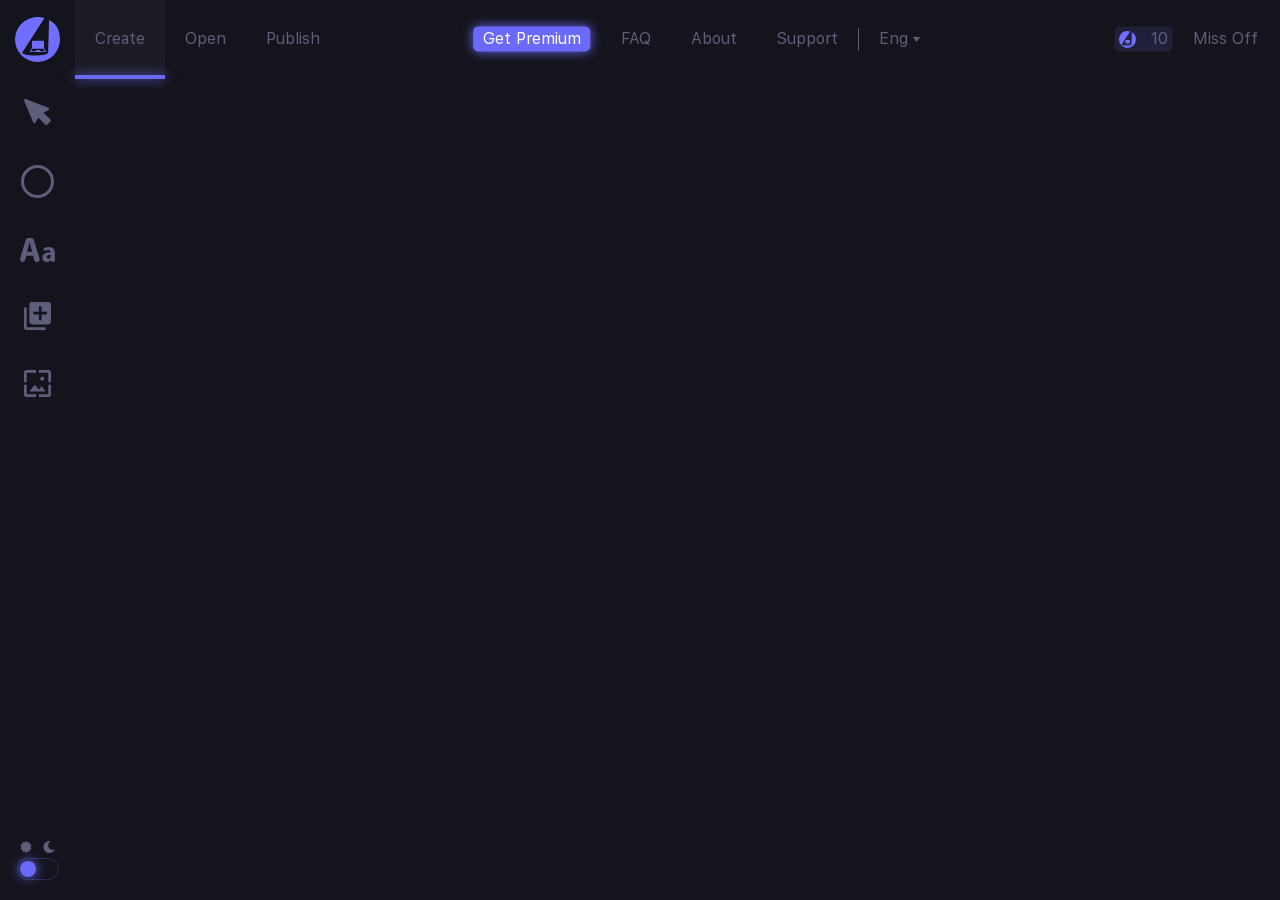
<file: dest/index.html>
<!DOCTYPE html>
<html lang="en">
<head>
  <meta charset="UTF-8">
  <meta name="viewport" content="width=device-width, initial-scale=1.0">
  <meta http-equiv="X-UA-Compatible" content="ie=edge">
  <link rel="stylesheet" href="./styles/main.css">
  <title>Конструктор</title>
</head>
<body>
  <div class="wrapper">
      <header class="header">
          <div class="header__right">
            <a href="#" class="header__logo logo">
              <img class="logo__img" src="images/content/logo.svg" alt="logo">
            </a>
            <ul class="header__menu menu">
              <li class="menu__item menu__item--active">
                <a href="#" class="menu__link">
                  Create
                </a>
              </li>
              <li class="menu__item">
                <a href="#" class="menu__link">
                  Open
                </a>
              </li>    
              <li class="menu__item">
                <a href="#" class="menu__link">
                  Publish
                </a>
              </li>
            </ul>
          </div>
          <div class="header__left">
            <div class="header__menus">
                <ul class="header__menu menu">
                    <li class="menu__item">
                      <a href="#" class="menu__link menu__link--highlighted">
                        Get Premium
                      </a>
                    </li>
                    <li class="menu__item">
                      <a href="#" class="menu__link">
                        FAQ
                      </a>
                    </li>    
                    <li class="menu__item">
                      <a href="#" class="menu__link">
                        About
                      </a>
                    </li>
                    <li class="menu__item">
                        <a href="#" class="menu__link">
                          Support
                        </a>
                      </li>
                  </ul>
              <div class="header__lang lang">
                <a href="#" class="lang__link">
                  <div class="lang__text">Eng</div>
                  <svg class="lang__angle">
                    <use xlink:href="images/sprite.svg#angle"></use>
                  </svg>
                </a>
              </div>
            </div>
            <div class="header__info">
              <div class="header__web-num web-num">
                <a href="#" class="web-num__logo logo logo--web-num">
                  <img src="images/content/logo.svg" alt="" class="logo__img">
                </a>
                <div class="web-num__text">10</div>
              </div>
              <a href="#" class="header__miss-off">Miss Off</a>
            </div>
          </div>
        </header>
    <main class="main">
      <div class="tool-bar">
        <ul class="tool-bar__tools tools">
          <li class="tools__item">
            <div href="#" class="tools__link">
              <img src="images/content/tool_1.svg" alt="tool" class="tools__icon">
              <ul class="tools__dropdown dropdown">
                  <li class="dropdown__item"><a href="#" class="dropdown__link">
                      <div class="dropdown__icon-box">
                        <svg class="dropdown__icon">
                          <use xlink:href="images/sprite.svg#cursor"></use>
                        </svg>
                      </div>
                      <span class="dropdown__text">Select</span>
                    </a>
                  </li>
                </li>
                <li class="dropdown__item">
                  <a href="#" class="dropdown__link">
                    <div class="dropdown__icon-box">
                      <svg class="dropdown__icon">
                        <use xlink:href="images/sprite.svg#pointer"></use>
                      </svg>
                    </div>
                    <span class="dropdown__text">Move</span>
                  </a>
                </li>
              </ul>
            </div>
          </li>
          <li class="tools__item">
            <div href="#" class="tools__link">
              <img src="images/content/tool_2.svg" alt="tool" class="tools__icon">
              <ul class="tools__dropdown dropdown">
                <li class="dropdown__item"><a href="#" class="dropdown__link">
                      <div class="dropdown__icon-box">
                        <img src="images/content/line.svg" alt="line" class="dropdown__icon">
                      </div>
                      <span class="dropdown__text">Straight Line</span>
                    </a>
                  </li>
                </li>
              <li class="dropdown__item">
                <a href="#" class="dropdown__link">
                  <div class="dropdown__icon-box">
                    <img src="images/content/curve.svg" alt="curve" class="dropdown__icon">
                  </div>
                  <span class="dropdown__text">Draw Line</span>
                </a>
              </li>
              <li class="dropdown__item">
                  <a href="#" class="dropdown__link">
                    <div class="dropdown__icon-box">
                      <img src="images/content/circle.svg" alt="circle" class="dropdown__icon">
                    </div>
                    <span class="dropdown__text">Circle</span>
                  </a>
                </li>
                <li class="dropdown__item"><a href="#" class="dropdown__link">
                    <div class="dropdown__icon-box">
                        <img src="images/content/square.svg" alt="square" class="dropdown__icon">
                    </div>
                    <span class="dropdown__text">Square</span>
                  </a>
                </li>
              </li>
              <li class="dropdown__item"><a href="#" class="dropdown__link">
                  <div class="dropdown__icon-box">
                    <img src="images/content/star.svg" alt="star" class="dropdown__icon">
                  </div>
                  <span class="dropdown__text">Star</span>
                </a>
              </li>
            </li>
            <li class="dropdown__item">
              <a href="#" class="dropdown__link">
                <div class="dropdown__icon-box">
                  <img src="images/content/heart.svg" alt="curve" class="dropdown__icon">
                </div>
                <span class="dropdown__text">Heart</span>
              </a>
            </li>
              </ul>
            </div>
          </li>
          <li class="tools__item">
            <div href="#" class="tools__link">
              <img src="images/content/tool_3.svg" alt="tool" class="tools__icon">
            </div>
          </li>
          <li class="tools__item">
            <div href="#" class="tools__link">
              <img src="images/content/tool_4.svg" alt="tool" class="tools__icon">
              <ul class="tools__dropdown dropdown">
                  <li class="dropdown__item"><a href="#" class="dropdown__link">
                      <div class="dropdown__icon-box">
                        <svg class="dropdown__icon">
                          <use xlink:href="images/sprite.svg#video"></use>
                        </svg>
                      </div>
                      <span class="dropdown__text">Add Video</span>
                    </a>
                  </li>
                </li>
                <li class="dropdown__item">
                  <a href="#" class="dropdown__link">
                    <div class="dropdown__icon-box">
                      <svg class="dropdown__icon">
                        <use xlink:href="images/sprite.svg#youtube"></use>
                      </svg>
                    </div>
                    <span class="dropdown__text">Add Youtube</span>
                  </a>
                </li>
                <li class="dropdown__item">
                    <a href="#" class="dropdown__link">
                      <div class="dropdown__icon-box">
                        <svg class="dropdown__icon">
                          <use xlink:href="images/sprite.svg#html"></use>
                        </svg>
                      </div>
                      <span class="dropdown__text">Add HTML5</span>
                    </a>
                  </li>
              </ul>
            </div>
          </li>
          <li class="tools__item">
            <div href="#" class="tools__link">
              <img src="images/content/tool_5.svg" alt="tool" class="tools__icon">
              <ul class="tools__dropdown dropdown">
                  <li class="dropdown__item"><a href="#" class="dropdown__link">
                      <div class="dropdown__icon-box">
                        <svg class="dropdown__icon">
                          <use xlink:href="images/sprite.svg#upload"></use>
                        </svg>
                      </div>
                      <span class="dropdown__text">Upload</span>
                    </a>
                  </li>
                </li>
                <li class="dropdown__item">
                  <a href="#" class="dropdown__link">
                    <div class="dropdown__icon-box">
                      <svg class="dropdown__icon">
                        <use xlink:href="images/sprite.svg#choose"></use>
                      </svg>
                    </div>
                    <span class="dropdown__text">Choose</span>
                  </a>
                </li>
              </ul>
            </div>
          </li>
        </ul>
        <div class="color-mode">
          <div class="color-mode__icons">
            <svg class="color-mode__day color-mode__icon">
              <use xlink:href="images/sprite.svg#day"></use>
            </svg>
            <svg class="color-mode__night color-mode__icon">
              <use xlink:href="images/sprite.svg#night"></use>
            </svg>
          </div>
          <label class="color-mode__switch switch">
            <input class="switch__input" type="checkbox">
            <span class="switch__slider"></span>
          </label>
        </div>
      </div>
    </main>
  </div>

  <script src="./scripts/main.js"></script>
</body>
</html>
</file>
<file: dest/styles/main.css>
li,ul{
  margin:0;
  padding:0;
  list-style:none;
}

h1,h2,h3,h4,h5{
  margin:0;
  font-size:normal;
}

*,:after,:before{
  -webkit-box-sizing:border-box;
  box-sizing:border-box;
}

a{
  text-decoration:none;
  color:inherit;
}

body,html{
  width:100%;
  height:100%;
  margin:0;
  padding:0;
  line-height:1.42;
  -webkit-font-smoothing:antialiased;
  -moz-osx-font-smoothing:grayscale;
}

button{
  -webkit-box-shadow:none;
  box-shadow:none;
  border:none;
  background:none;
  padding:0;
}

@font-face{
  font-family:SF;
  src:url(../fonts/SF/SFUIText-Regular.woff) format("woff");
}

@media (max-width:1200px){
  body,html{
    font-size:.9375rem;
  }
}

@media (max-width:450px){
  body,html{
    font-size:.875rem;
  }
}

@media (max-width:320px){
  body,html{
    font-size:.8125rem;
  }
}

body{
  font-family:SF,sans-serif;
  background-color:#14141c;
  color:#5e5e7b;
}

.wrapper{
  height:100vh;
  min-height:40.625rem;
  -ms-flex-direction:column;
  flex-direction:column;
}

.main,.wrapper{
  display:-webkit-box;
  display:-ms-flexbox;
  display:flex;
  -webkit-box-orient:vertical;
  -webkit-box-direction:normal;
}

.main{
  -webkit-box-flex:1;
  -ms-flex:1;
  flex:1;
  -ms-flex-direction:column;
  flex-direction:column;
}

.box-shadow{
  -webkit-box-shadow:0 0 .75rem #6b69f9;
  box-shadow:0 0 .75rem #6b69f9;
}

.color-mode{
  -webkit-box-orient:vertical;
  -webkit-box-direction:normal;
  -ms-flex-direction:column;
  flex-direction:column;
  -webkit-box-align:center;
  -ms-flex-align:center;
  align-items:center;
  padding:0 1.25rem;
}

.color-mode,.color-mode__icons{
  display:-webkit-box;
  display:-ms-flexbox;
  display:flex;
}

.color-mode__icons{
  width:100%;
  -webkit-box-pack:justify;
  -ms-flex-pack:justify;
  justify-content:space-between;
  margin-bottom:.3125rem;
}

.color-mode__icon{
  width:.75rem;
  height:.75rem;
  fill:#5e5e7b;
}

.dropdown{
  position:absolute;
  left:100%;
  top:0;
  opacity:0;
  visibility:hidden;
  -webkit-transition:opacity .25s,visibility .25s;
  -o-transition:opacity .25s, visibility .25s;
  transition:opacity .25s,visibility .25s;
  text-align:center;
  background-color:#5e5e7b;
  color:#000;
}

.dropdown__item:first-child{
  position:relative;
}

.dropdown__item:first-child:before{
  content:"";
  display:block;
  position:absolute;
  right:100%;
  top:50%;
  -webkit-transform:translateY(-50%);
  -ms-transform:translateY(-50%);
  transform:translateY(-50%);
  width:0;
  height:0;
  border-top:.4375rem solid transparent;
  border-bottom:.4375rem solid transparent;
  border-right:.4375rem solid #5e5e7b;
}

.dropdown__item:not(:last-child){
  -webkit-box-shadow:0 .1875rem .375rem rgba(0, 0, 0, .16);
  box-shadow:0 .1875rem .375rem rgba(0, 0, 0, .16);
}

.dropdown__link{
  width:100%;
  height:100%;
  padding:1.25rem 1.125rem;
  display:-webkit-box;
  display:-ms-flexbox;
  display:flex;
  -webkit-box-align:center;
  -ms-flex-align:center;
  align-items:center;
}

.dropdown__icon{
  width:1.875rem;
  height:1.875rem;
}

.dropdown__text{
  margin-left:1.25rem;
  -webkit-box-flex:1;
  -ms-flex:1;
  flex:1;
  font-size:.875rem;
  text-align:center;
}

.header,.header__left,.header__right{
  display:-webkit-box;
  display:-ms-flexbox;
  display:flex;
}

.header__left,.header__right{
  -webkit-box-align:center;
  -ms-flex-align:center;
  align-items:center;
}

.header__right{
  margin-right:auto;
}

.header__logo{
  margin:0 .9375rem;
}

.header__info,.header__menus{
  display:-webkit-box;
  display:-ms-flexbox;
  display:flex;
}

.header__menus{
  margin-right:14vw;
}

.header__lang{
  padding:0 1.25rem;
  border-left:.0625rem solid #5e5e7b;
  margin:auto;
}

.header__web-num{
  margin-right:1.5625rem;
}

.header__miss-off{
  margin-right:1.375rem;
}

.lang,.lang__link{
  display:-webkit-box;
  display:-ms-flexbox;
  display:flex;
  -webkit-box-align:center;
  -ms-flex-align:center;
  align-items:center;
}

.lang__angle{
  width:.4375rem;
  height:.3125rem;
  fill:#5e5e7b;
  margin-left:.3125rem;
}

.logo{
  width:2.8125rem;
  height:2.8125rem;
}

.logo--web-num{
  width:1.0625rem;
  height:1.0625rem;
}

.logo__img{
  max-width:100%;
  max-height:100%;
}

.menu,.menu__item{
  display:-webkit-box;
  display:-ms-flexbox;
  display:flex;
}

.menu__item{
  padding:1.75rem 1.25rem;
  -webkit-box-align:center;
  -ms-flex-align:center;
  align-items:center;
}

.menu__item--active{
  background-color:hsla(0, 0%, 100%, .03);
  position:relative;
}

.menu__item--active:after{
  content:"";
  display:block;
  position:absolute;
  height:.25rem;
  bottom:0;
  left:0;
  right:0;
  background-color:#6b69f9;
  -webkit-box-shadow:0 0 .75rem #6b69f9;
  box-shadow:0 0 .75rem #6b69f9;
}

.menu__link--highlighted{
  display:block;
  color:#fff;
  position:relative;
  z-index:1;
}

.menu__link--highlighted:after{
  content:"";
  position:absolute;
  top:50%;
  left:50%;
  -webkit-transform:translate(-50%, -50%);
  -ms-transform:translate(-50%, -50%);
  transform:translate(-50%, -50%);
  display:block;
  background-color:#6b69f9;
  width:120%;
  height:110%;
  z-index:-1;
  border-radius:.3125rem;
  -webkit-box-shadow:0 0 .75rem #6b69f9;
  box-shadow:0 0 .75rem #6b69f9;
}

.switch{
  position:relative;
  display:inline-block;
  width:2.625rem;
  height:1.375rem;
}

.switch__input{
  opacity:0;
  width:0;
  height:0;
}

.switch__input:checked+.switch__slider:before{
  -webkit-transform:translate(1.25rem, -50%);
  -ms-transform:translate(1.25rem, -50%);
  transform:translate(1.25rem, -50%);
}

.switch__slider{
  border:.0625rem solid rgba(107, 105, 249, .28);
  border-radius:2.125rem;
  cursor:pointer;
  top:0;
  left:0;
  right:0;
  bottom:0;
}

.switch__slider,.switch__slider:before{
  position:absolute;
  -webkit-transition:.4s;
  -o-transition:.4s;
  transition:.4s;
}

.switch__slider:before{
  border-radius:50%;
  -webkit-box-shadow:0 0 .75rem #6b69f9;
  box-shadow:0 0 .75rem #6b69f9;
  content:"";
  height:1rem;
  width:1rem;
  left:.125rem;
  top:50%;
  -webkit-transform:translateY(-50%);
  -ms-transform:translateY(-50%);
  transform:translateY(-50%);
  background-color:#6b69f9;
}

.tool-bar{
  -webkit-box-flex:1;
  -ms-flex:1;
  flex:1;
  width:4.6875rem;
  display:-webkit-box;
  display:-ms-flexbox;
  display:flex;
  -webkit-box-orient:vertical;
  -webkit-box-direction:normal;
  -ms-flex-direction:column;
  flex-direction:column;
  padding-bottom:1.25rem;
}

.tool-bar__tools{
  margin-bottom:auto;
}

.tools__item{
  display:-webkit-box;
  display:-ms-flexbox;
  display:flex;
  -webkit-box-pack:center;
  -ms-flex-pack:center;
  justify-content:center;
  position:relative;
  cursor:pointer;
}

.tools__item:hover{
  background-color:hsla(0, 0%, 100%, .03);
}

.tools__item:hover .dropdown{
  opacity:1;
  visibility:visible;
}

.tools__item:hover:after{
  content:"";
  display:block;
  position:absolute;
  top:0;
  bottom:0;
  left:0;
  width:.25rem;
  background-color:#6b69f9;
  -webkit-box-shadow:0 0 .75rem #6b69f9;
  box-shadow:0 0 .75rem #6b69f9;
}

.tools__link{
  width:100%;
  height:100%;
  display:-webkit-box;
  display:-ms-flexbox;
  display:flex;
  -webkit-box-pack:center;
  -ms-flex-pack:center;
  justify-content:center;
  padding:1.25rem;
  position:relative;
}

.tools__icon{
  max-width:100%;
  max-height:100%;
}

.web-num{
  display:-webkit-box;
  display:-ms-flexbox;
  display:flex;
  -webkit-box-align:center;
  -ms-flex-align:center;
  align-items:center;
  position:relative;
  z-index:1;
}

.web-num:after{
  content:"";
  position:absolute;
  top:50%;
  left:50%;
  -webkit-transform:translate(-50%, -50%);
  -ms-transform:translate(-50%, -50%);
  transform:translate(-50%, -50%);
  display:block;
  background-color:rgba(107, 105, 249, .14);
  width:120%;
  height:110%;
  z-index:-1;
  border-radius:.3125rem;
}

.web-num__logo{
  margin-right:.9375rem;
}

/*# sourceMappingURL=[data-uri] */
</file>
